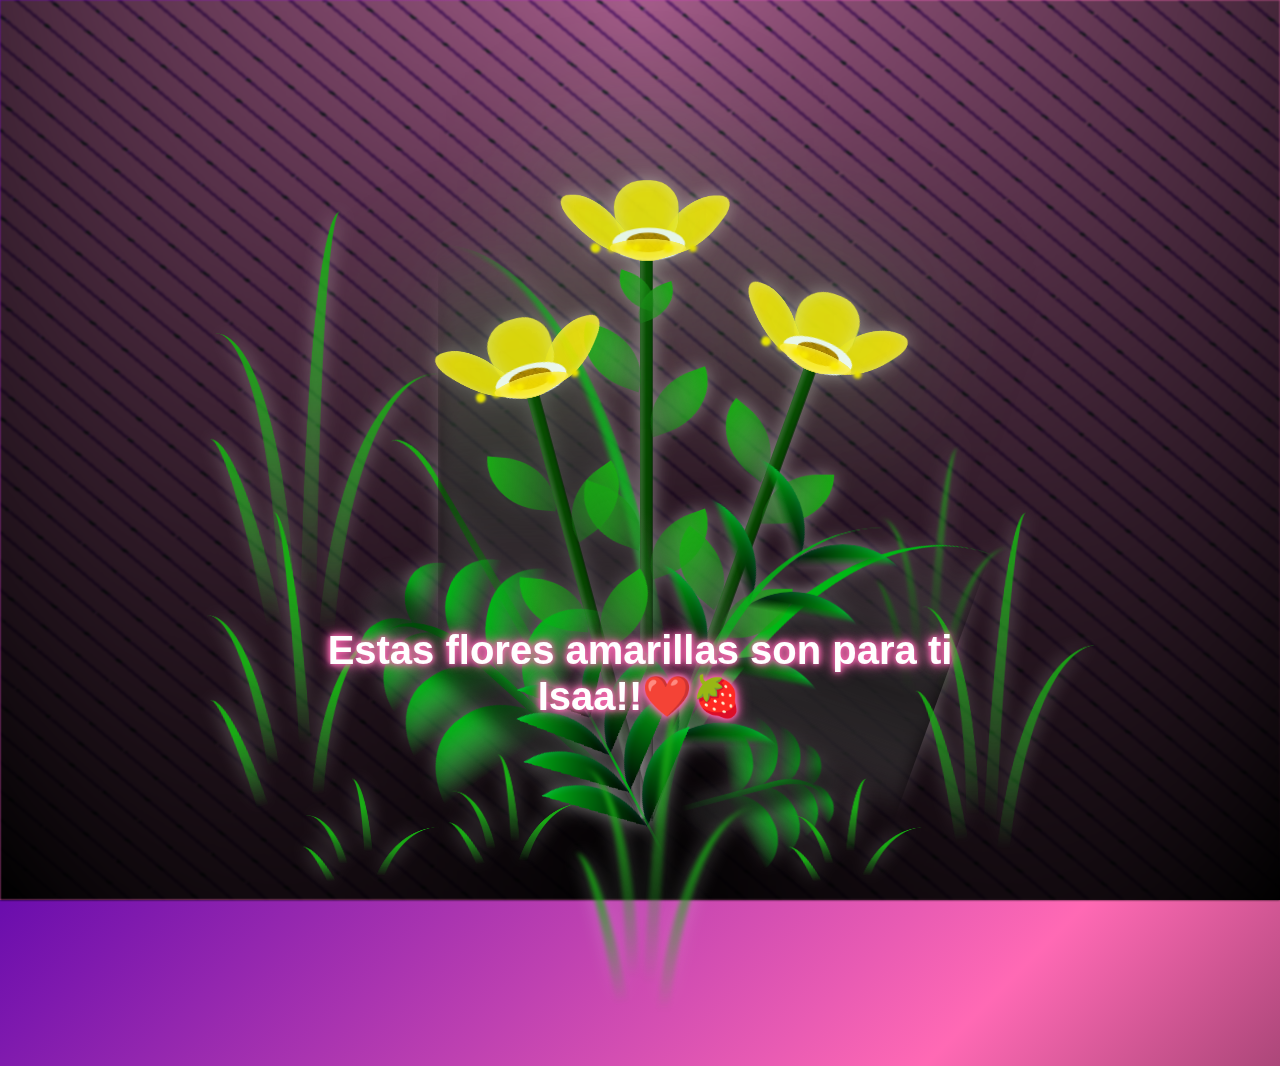
<file: index.html>
<!DOCTYPE html>
<html lang="es">
<head>
    <meta charset="UTF-8">
    <meta name="viewport" content="width=device-width, initial-scale=1.0">
    <title>Para ti Isa!!</title>
    <link rel="stylesheet" href="style.css">
</head>
<body>
  <!-- Música de fondo -->
  <audio autoplay loop>
      <source src="scripts/music/flores-amarillas.mp3" type="audio/mpeg">
      
  </audio>

  <div class="night"></div>
  <div class="flowers">
    <div class="flower flower--1">
      <div class="flower__leafs flower__leafs--1">
        <div class="flower__leaf flower__leaf--1"></div>
        <div class="flower__leaf flower__leaf--2"></div>
        <div class="flower__leaf flower__leaf--3"></div>
        <div class="flower__leaf flower__leaf--4"></div>
        <div class="flower__white-circle"></div>

        <div class="flower__light flower__light--1"></div>
        <div class="flower__light flower__light--2"></div>
        <div class="flower__light flower__light--3"></div>
        <div class="flower__light flower__light--4"></div>
        <div class="flower__light flower__light--5"></div>
        <div class="flower__light flower__light--6"></div>
        <div class="flower__light flower__light--7"></div>
        <div class="flower__light flower__light--8"></div>

      </div>
      <div class="flower__line">
        <div class="flower__line__leaf flower__line__leaf--1"></div>
        <div class="flower__line__leaf flower__line__leaf--2"></div>
        <div class="flower__line__leaf flower__line__leaf--3"></div>
        <div class="flower__line__leaf flower__line__leaf--4"></div>
        <div class="flower__line__leaf flower__line__leaf--5"></div>
        <div class="flower__line__leaf flower__line__leaf--6"></div>
      </div>
    </div>

    <div class="flower flower--2">
      <div class="flower__leafs flower__leafs--2">
        <div class="flower__leaf flower__leaf--1"></div>
        <div class="flower__leaf flower__leaf--2"></div>
        <div class="flower__leaf flower__leaf--3"></div>
        <div class="flower__leaf flower__leaf--4"></div>
        <div class="flower__white-circle"></div>

        <div class="flower__light flower__light--1"></div>
        <div class="flower__light flower__light--2"></div>
        <div class="flower__light flower__light--3"></div>
        <div class="flower__light flower__light--4"></div>
        <div class="flower__light flower__light--5"></div>
        <div class="flower__light flower__light--6"></div>
        <div class="flower__light flower__light--7"></div>
        <div class="flower__light flower__light--8"></div>

      </div>
      <div class="flower__line">
        <div class="flower__line__leaf flower__line__leaf--1"></div>
        <div class="flower__line__leaf flower__line__leaf--2"></div>
        <div class="flower__line__leaf flower__line__leaf--3"></div>
        <div class="flower__line__leaf flower__line__leaf--4"></div>
      </div>
    </div>

    <div class="flower flower--3">
      <div class="flower__leafs flower__leafs--3">
        <div class="flower__leaf flower__leaf--1"></div>
        <div class="flower__leaf flower__leaf--2"></div>
        <div class="flower__leaf flower__leaf--3"></div>
        <div class="flower__leaf flower__leaf--4"></div>
        <div class="flower__white-circle"></div>

        <div class="flower__light flower__light--1"></div>
        <div class="flower__light flower__light--2"></div>
        <div class="flower__light flower__light--3"></div>
        <div class="flower__light flower__light--4"></div>
        <div class="flower__light flower__light--5"></div>
        <div class="flower__light flower__light--6"></div>
        <div class="flower__light flower__light--7"></div>
        <div class="flower__light flower__light--8"></div>

      </div>
      <div class="flower__line">
        <div class="flower__line__leaf flower__line__leaf--1"></div>
        <div class="flower__line__leaf flower__line__leaf--2"></div>
        <div class="flower__line__leaf flower__line__leaf--3"></div>
        <div class="flower__line__leaf flower__line__leaf--4"></div>
      </div>
    </div>

    <div class="grow-ans" style="--d:1.2s">
      <div class="flower__g-long">
        <div class="flower__g-long__top"></div>
        <div class="flower__g-long__bottom"></div>
      </div>
    </div>

    <div class="growing-grass">
      <div class="flower__grass flower__grass--1">
        <div class="flower__grass--top"></div>
        <div class="flower__grass--bottom"></div>
        <div class="flower__grass__leaf flower__grass__leaf--1"></div>
        <div class="flower__grass__leaf flower__grass__leaf--2"></div>
        <div class="flower__grass__leaf flower__grass__leaf--3"></div>
        <div class="flower__grass__leaf flower__grass__leaf--4"></div>
        <div class="flower__grass__leaf flower__grass__leaf--5"></div>
        <div class="flower__grass__leaf flower__grass__leaf--6"></div>
        <div class="flower__grass__leaf flower__grass__leaf--7"></div>
        <div class="flower__grass__leaf flower__grass__leaf--8"></div>
        <div class="flower__grass__overlay"></div>
      </div>
    </div>

    <div class="growing-grass">
      <div class="flower__grass flower__grass--2">
        <div class="flower__grass--top"></div>
        <div class="flower__grass--bottom"></div>
        <div class="flower__grass__leaf flower__grass__leaf--1"></div>
        <div class="flower__grass__leaf flower__grass__leaf--2"></div>
        <div class="flower__grass__leaf flower__grass__leaf--3"></div>
        <div class="flower__grass__leaf flower__grass__leaf--4"></div>
        <div class="flower__grass__leaf flower__grass__leaf--5"></div>
        <div class="flower__grass__leaf flower__grass__leaf--6"></div>
        <div class="flower__grass__leaf flower__grass__leaf--7"></div>
        <div class="flower__grass__leaf flower__grass__leaf--8"></div>
        <div class="flower__grass__overlay"></div>
      </div>
    </div>

    <div class="grow-ans" style="--d:2.4s">
      <div class="flower__g-right flower__g-right--1">
        <div class="leaf"></div>
      </div>
    </div>

    <div class="grow-ans" style="--d:2.8s">
      <div class="flower__g-right flower__g-right--2">
        <div class="leaf"></div>
      </div>
    </div>

    <div class="grow-ans" style="--d:2.8s">
      <div class="flower__g-front">
        <div class="flower__g-front__leaf-wrapper flower__g-front__leaf-wrapper--1">
          <div class="flower__g-front__leaf"></div>
        </div>
        <div class="flower__g-front__leaf-wrapper flower__g-front__leaf-wrapper--2">
          <div class="flower__g-front__leaf"></div>
        </div>
        <div class="flower__g-front__leaf-wrapper flower__g-front__leaf-wrapper--3">
          <div class="flower__g-front__leaf"></div>
        </div>
        <div class="flower__g-front__leaf-wrapper flower__g-front__leaf-wrapper--4">
          <div class="flower__g-front__leaf"></div>
        </div>
        <div class="flower__g-front__leaf-wrapper flower__g-front__leaf-wrapper--5">
          <div class="flower__g-front__leaf"></div>
        </div>
        <div class="flower__g-front__leaf-wrapper flower__g-front__leaf-wrapper--6">
          <div class="flower__g-front__leaf"></div>
        </div>
        <div class="flower__g-front__leaf-wrapper flower__g-front__leaf-wrapper--7">
          <div class="flower__g-front__leaf"></div>
        </div>
        <div class="flower__g-front__leaf-wrapper flower__g-front__leaf-wrapper--8">
          <div class="flower__g-front__leaf"></div>
        </div>
        <div class="flower__g-front__line"></div>
      </div>
    </div>

    <div class="grow-ans" style="--d:3.2s">
      <div class="flower__g-fr">
        <div class="leaf"></div>
        <div class="flower__g-fr__leaf flower__g-fr__leaf--1"></div>
        <div class="flower__g-fr__leaf flower__g-fr__leaf--2"></div>
        <div class="flower__g-fr__leaf flower__g-fr__leaf--3"></div>
        <div class="flower__g-fr__leaf flower__g-fr__leaf--4"></div>
        <div class="flower__g-fr__leaf flower__g-fr__leaf--5"></div>
        <div class="flower__g-fr__leaf flower__g-fr__leaf--6"></div>
        <div class="flower__g-fr__leaf flower__g-fr__leaf--7"></div>
        <div class="flower__g-fr__leaf flower__g-fr__leaf--8"></div>
      </div>
    </div>

    <div class="long-g long-g--0">
      <div class="grow-ans" style="--d:3s">
        <div class="leaf leaf--0"></div>
      </div>
      <div class="grow-ans" style="--d:2.2s">
        <div class="leaf leaf--1"></div>
      </div>
      <div class="grow-ans" style="--d:3.4s">
        <div class="leaf leaf--2"></div>
      </div>
      <div class="grow-ans" style="--d:3.6s">
        <div class="leaf leaf--3"></div>
      </div>
    </div>

    <div class="long-g long-g--1">
      <div class="grow-ans" style="--d:3.6s">
        <div class="leaf leaf--0"></div>
      </div>
      <div class="grow-ans" style="--d:3.8s">
        <div class="leaf leaf--1"></div>
      </div>
      <div class="grow-ans" style="--d:4s">
        <div class="leaf leaf--2"></div>
      </div>
      <div class="grow-ans" style="--d:4.2s">
        <div class="leaf leaf--3"></div>
      </div>
    </div>

    <div class="long-g long-g--2">
      <div class="grow-ans" style="--d:4s">
        <div class="leaf leaf--0"></div>
      </div>
      <div class="grow-ans" style="--d:4.2s">
        <div class="leaf leaf--1"></div>
      </div>
      <div class="grow-ans" style="--d:4.4s">
        <div class="leaf leaf--2"></div>
      </div>
      <div class="grow-ans" style="--d:4.6s">
        <div class="leaf leaf--3"></div>
      </div>
    </div>

    <div class="long-g long-g--3">
      <div class="grow-ans" style="--d:4s">
        <div class="leaf leaf--0"></div>
      </div>
      <div class="grow-ans" style="--d:4.2s">
        <div class="leaf leaf--1"></div>
      </div>
      <div class="grow-ans" style="--d:3s">
        <div class="leaf leaf--2"></div>
      </div>
      <div class="grow-ans" style="--d:3.6s">
        <div class="leaf leaf--3"></div>
      </div>
    </div>

    <div class="long-g long-g--4">
      <div class="grow-ans" style="--d:4s">
        <div class="leaf leaf--0"></div>
      </div>
      <div class="grow-ans" style="--d:4.2s">
        <div class="leaf leaf--1"></div>
      </div>
      <div class="grow-ans" style="--d:3s">
        <div class="leaf leaf--2"></div>
      </div>
      <div class="grow-ans" style="--d:3.6s">
        <div class="leaf leaf--3"></div>
      </div>
    </div>

    <div class="long-g long-g--5">
      <div class="grow-ans" style="--d:4s">
        <div class="leaf leaf--0"></div>
      </div>
      <div class="grow-ans" style="--d:4.2s">
        <div class="leaf leaf--1"></div>
      </div>
      <div class="grow-ans" style="--d:3s">
        <div class="leaf leaf--2"></div>
      </div>
      <div class="grow-ans" style="--d:3.6s">
        <div class="leaf leaf--3"></div>
      </div>
    </div>

    <div class="long-g long-g--6">
      <div class="grow-ans" style="--d:4.2s">
        <div class="leaf leaf--0"></div>
      </div>
      <div class="grow-ans" style="--d:4.4s">
        <div class="leaf leaf--1"></div>
      </div>
      <div class="grow-ans" style="--d:4.6s">
        <div class="leaf leaf--2"></div>
      </div>
      <div class="grow-ans" style="--d:4.8s">
        <div class="leaf leaf--3"></div>
      </div>
    </div>

    <div class="long-g long-g--7">
      <div class="grow-ans" style="--d:3s">
        <div class="leaf leaf--0"></div>
      </div>
      <div class="grow-ans" style="--d:3.2s">
        <div class="leaf leaf--1"></div>
      </div>
      <div class="grow-ans" style="--d:3.5s">
        <div class="leaf leaf--2"></div>
      </div>
      <div class="grow-ans" style="--d:3.6s">
        <div class="leaf leaf--3"></div>
      </div>
    </div>
  </div>

  <!-- Corazones animados -->
  <div class="hearts">
    <div class="heart heart--1"></div>
    <div class="heart heart--2"></div>
    <div class="heart heart--3"></div>
    <div class="heart heart--4"></div>
    <div class="heart heart--5"></div>
  </div>

  <!-- Mensaje especial -->
  <div class="message">Estas flores amarillas son para ti Isaa!!❤️🍓</div>
</body>

</html>
</file>
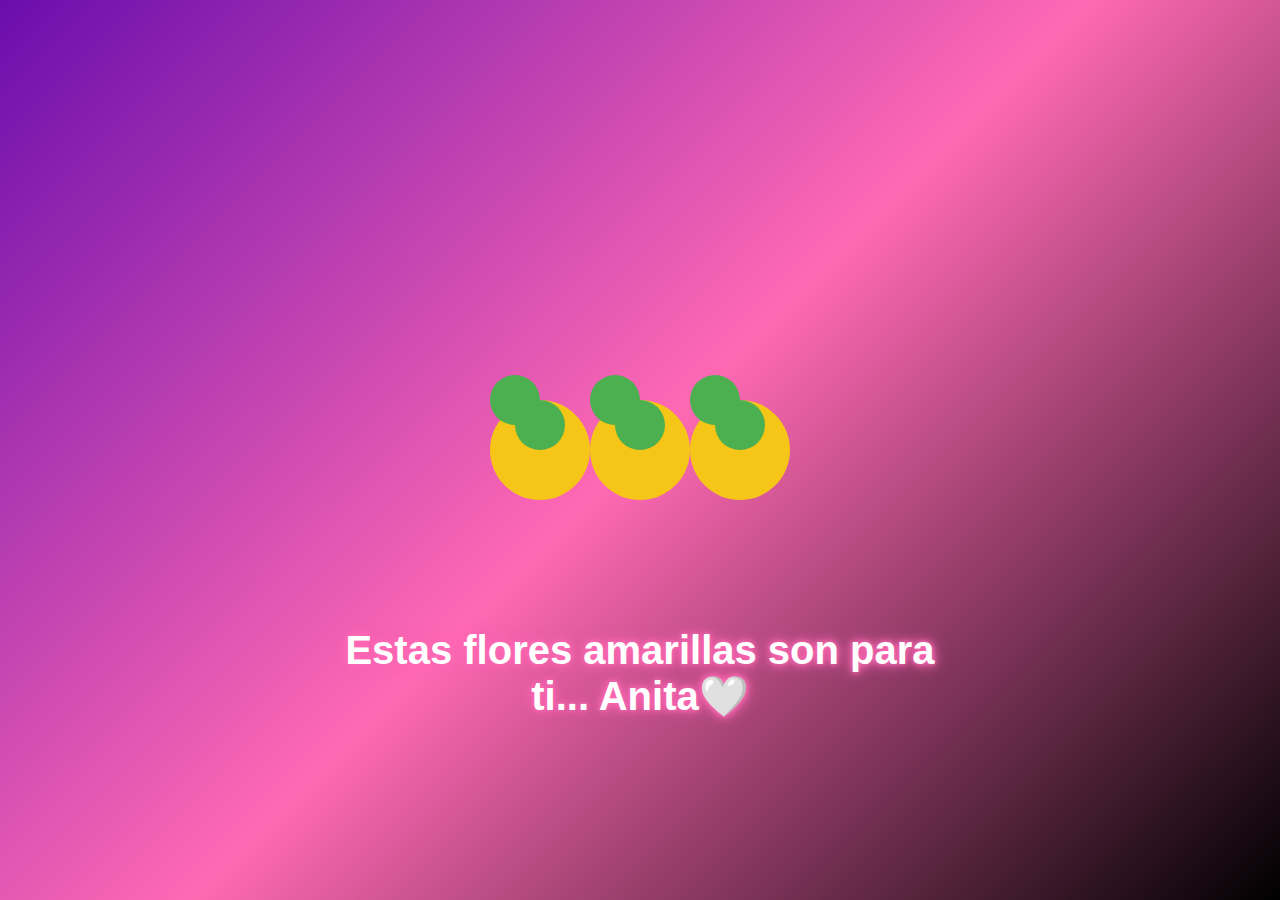
<file: flores-anissss.html>
<!DOCTYPE html>
<html lang="es">
<head>
    <meta charset="UTF-8">
    <meta name="viewport" content="width=device-width, initial-scale=1.0">
    <title>Para Anitaaaa❤️🍓</title>
    <style>
        /* CSS incrustado */
        body {
            margin: 0;
            background: linear-gradient(135deg, #6a0dad, #ff69b4, #000);
            overflow: hidden;
            font-family: 'Poppins', sans-serif;
        }

        .flowers {
            position: relative;
            display: flex;
            justify-content: center;
            align-items: center;
            height: 100vh;
        }

        .flower {
            position: relative;
            width: 100px;
            height: 100px;
            background-color: #f5c518;
            border-radius: 50%;
            animation: floatFlower 3s infinite ease-in-out;
        }

        .flower__leaf {
            position: absolute;
            width: 50px;
            height: 50px;
            background-color: #4caf50;
            border-radius: 50%;
        }

        .flower__leaf--1 {
            top: -25px;
            left: 0;
        }

        .flower__leaf--2 {
            left: 25px;
            top: 0;
        }

        @keyframes floatFlower {
            0%, 100% {
                transform: translateY(0);
            }
            50% {
                transform: translateY(-10px);
            }
        }

        .message {
            position: absolute;
            bottom: 20%;
            left: 50%;
            transform: translateX(-50%);
            color: white;
            font-size: 40px;
            font-weight: 800;
            text-align: center;
            text-shadow: 0 0 5px #ff69b4, 0 0 10px #ff69b4, 0 0 15px #ff69b4;
        }
    </style>
</head>
<body>
    <div class="flowers">
        <div class="flower">
            <div class="flower__leaf flower__leaf--1"></div>
            <div class="flower__leaf flower__leaf--2"></div>
        </div>
        <div class="flower">
            <div class="flower__leaf flower__leaf--1"></div>
            <div class="flower__leaf flower__leaf--2"></div>
        </div>
        <div class="flower">
            <div class="flower__leaf flower__leaf--1"></div>
            <div class="flower__leaf flower__leaf--2"></div>
        </div>
    </div>
    <div class="message">Estas flores amarillas son para ti... Anita🤍</div>
</body>
</html>
</file>
<file: style.css>
*,
*::after,
*::before {
  padding: 0;
  margin: 0;
  box-sizing: border-box;
}

:root {
  --dark-color: #000;
  --background-gradient: radial-gradient(circle, #ffffff, #6a0dad, #000);
  --point-color-1: #ff69b4; /* Rosado */
  --point-color-2: #800080; /* Morado */
  --point-color-3: #000;    /* Negro */
  --modern-gradient: linear-gradient(135deg, #6a0dad, #ff69b4, #000);
  --text-gradient: linear-gradient(90deg, #ff69b4, #6a0dad, #ff69b4);
  --heart-color: #ff69b4; /* Rosado */
  --heart-shadow: rgba(255, 105, 180, 0.5);
}

body {
  display: flex;
  align-items: flex-end;
  justify-content: center;
  min-height: 100vh;
  background: linear-gradient(135deg, #6a0dad, #ff69b4, #000);
  overflow: hidden;
  perspective: 1000px;
}

.night {
  position: fixed;
  left: 50%;
  top: 0;
  transform: translateX(-50%);
  width: 100%;
  height: 100%;
  filter: blur(0.1vmin);
  background-image: radial-gradient(ellipse at top, transparent 0%, var(--dark-color)),
    radial-gradient(ellipse at bottom, var(--dark-color), rgba(145, 233, 255, 0.2)),
    repeating-linear-gradient(220deg, var(--point-color-1) 0px, var(--point-color-1) 19px, transparent 19px, transparent 22px),
    repeating-linear-gradient(189deg, var(--point-color-2) 0px, var(--point-color-2) 19px, transparent 19px, transparent 22px),
    repeating-linear-gradient(148deg, var(--point-color-3) 0px, var(--point-color-3) 19px, transparent 19px, transparent 22px);
}

.flowers {
  position: relative;
  transform: scale(0.9);
  filter: drop-shadow(0 0 10px rgba(255, 255, 255, 0.5));
}

.message {
  position: absolute;
  bottom: 20%; /* Ajusta la posición para subir el texto */
  left: 50%;
  transform: translateX(-50%);
  color: white; /* Texto blanco */
  font-family: "Poppins", sans-serif;
  font-size: 40px;
  font-weight: 800;
  text-align: center;
  text-shadow: 0 0 5px #ff69b4, 0 0 10px #ff69b4, 0 0 15px #ff69b4; /* Destellos rosados */
  background: transparent;
  animation: textGlow 2s infinite alternate; /* Animación de brillo */
}

@keyframes textGlow {
  0% {
    text-shadow: 0 0 5px #ff69b4, 0 0 10px #ff69b4, 0 0 15px #ff69b4;
  }
  100% {
    text-shadow: 0 0 10px #ff69b4, 0 0 20px #ff69b4, 0 0 30px #ff69b4;
  }
}

.flower {
  position: absolute;
  bottom: 10vmin;
  transform-origin: bottom center;
  z-index: 10;
  --fl-speed: 0.8s;
  animation: float 3s infinite ease-in-out;
}

@keyframes float {
  0%, 100% {
    transform: translateY(0);
  }
  50% {
    transform: translateY(-10px);
  }
}

.flower--1 {
  -webkit-animation: moving-flower-1 4s linear infinite;
          animation: moving-flower-1 4s linear infinite;
}
.flower--1 .flower__line {
  height: 70vmin;
  -webkit-animation-delay: 0.3s;
          animation-delay: 0.3s;
}
.flower--1 .flower__line__leaf--1 {
  -webkit-animation: blooming-leaf-right var(--fl-speed) 1.6s backwards;
          animation: blooming-leaf-right var(--fl-speed) 1.6s backwards;
}
.flower--1 .flower__line__leaf--2 {
  -webkit-animation: blooming-leaf-right var(--fl-speed) 1.4s backwards;
          animation: blooming-leaf-right var(--fl-speed) 1.4s backwards;
}
.flower--1 .flower__line__leaf--3 {
  -webkit-animation: blooming-leaf-left var(--fl-speed) 1.2s backwards;
          animation: blooming-leaf-left var(--fl-speed) 1.2s backwards;
}
.flower--1 .flower__line__leaf--4 {
  -webkit-animation: blooming-leaf-left var(--fl-speed) 1s backwards;
          animation: blooming-leaf-left var(--fl-speed) 1s backwards;
}
.flower--1 .flower__line__leaf--5 {
  -webkit-animation: blooming-leaf-right var(--fl-speed) 1.8s backwards;
          animation: blooming-leaf-right var(--fl-speed) 1.8s backwards;
}
.flower--1 .flower__line__leaf--6 {
  -webkit-animation: blooming-leaf-left var(--fl-speed) 2s backwards;
          animation: blooming-leaf-left var(--fl-speed) 2s backwards;
}
.flower--2 {
  left: 50%;
  transform: rotate(20deg);
  -webkit-animation: moving-flower-2 4s linear infinite;
          animation: moving-flower-2 4s linear infinite;
}
.flower--2 .flower__line {
  height: 60vmin;
  -webkit-animation-delay: 0.6s;
          animation-delay: 0.6s;
}
.flower--2 .flower__line__leaf--1 {
  -webkit-animation: blooming-leaf-right var(--fl-speed) 1.9s backwards;
          animation: blooming-leaf-right var(--fl-speed) 1.9s backwards;
}
.flower--2 .flower__line__leaf--2 {
  -webkit-animation: blooming-leaf-right var(--fl-speed) 1.7s backwards;
          animation: blooming-leaf-right var(--fl-speed) 1.7s backwards;
}
.flower--2 .flower__line__leaf--3 {
  -webkit-animation: blooming-leaf-left var(--fl-speed) 1.5s backwards;
          animation: blooming-leaf-left var(--fl-speed) 1.5s backwards;
}
.flower--2 .flower__line__leaf--4 {
  -webkit-animation: blooming-leaf-left var(--fl-speed) 1.3s backwards;
          animation: blooming-leaf-left var(--fl-speed) 1.3s backwards;
}
.flower--3 {
  left: 50%;
  transform: rotate(-15deg);
  -webkit-animation: moving-flower-3 4s linear infinite;
          animation: moving-flower-3 4s linear infinite;
}
.flower--3 .flower__line {
  -webkit-animation-delay: 0.9s;
          animation-delay: 0.9s;
}
.flower--3 .flower__line__leaf--1 {
  -webkit-animation: blooming-leaf-right var(--fl-speed) 2.5s backwards;
          animation: blooming-leaf-right var(--fl-speed) 2.5s backwards;
}
.flower--3 .flower__line__leaf--2 {
  -webkit-animation: blooming-leaf-right var(--fl-speed) 2.3s backwards;
          animation: blooming-leaf-right var(--fl-speed) 2.3s backwards;
}
.flower--3 .flower__line__leaf--3 {
  -webkit-animation: blooming-leaf-left var(--fl-speed) 2.1s backwards;
          animation: blooming-leaf-left var(--fl-speed) 2.1s backwards;
}
.flower--3 .flower__line__leaf--4 {
  -webkit-animation: blooming-leaf-left var(--fl-speed) 1.9s backwards;
          animation: blooming-leaf-left var(--fl-speed) 1.9s backwards;
}
.flower__leafs {
  position: relative;
  -webkit-animation: blooming-flower 2s backwards;
          animation: blooming-flower 2s backwards;
}
.flower__leafs--1 {
  -webkit-animation-delay: 1.1s;
          animation-delay: 1.1s;
}
.flower__leafs--2 {
  -webkit-animation-delay: 1.4s;
          animation-delay: 1.4s;
}
.flower__leafs--3 {
  -webkit-animation-delay: 1.7s;
          animation-delay: 1.7s;
}
.flower__leafs::after {
  content: "";
  position: absolute;
  left: 0;
  top: 0;
  transform: translate(-50%, -100%);
  width: 8vmin;
  height: 8vmin;
  background-color: #1aaa15;
  filter: blur(10vmin);
}
.flower__leaf {
  position: absolute;
  bottom: 0;
  left: 50%;
  width: 8vmin;
  height: 11vmin;
  border-radius: 51% 49% 47% 53%/44% 45% 55% 69%;
  background-color: #1aaa15;
  background-image: linear-gradient(to top, #fce700, #fce700);
  transform-origin: bottom center;
  opacity: 0.9;
  box-shadow: inset 0 0 2vmin rgba(255, 255, 255, 0.5);
}
.flower__leaf--1 {
  transform: translate(-10%, 1%) rotateY(40deg) rotateX(-50deg);
}
.flower__leaf--2 {
  transform: translate(-50%, -4%) rotateX(40deg);
}
.flower__leaf--3 {
  transform: translate(-90%, 0%) rotateY(45deg) rotateX(50deg);
}
.flower__leaf--4 {
  width: 8vmin;
  height: 8vmin;
  transform-origin: bottom left;
  border-radius: 4vmin 10vmin 4vmin 4vmin;
  transform: translate(0%, 18%) rotateX(70deg) rotate(-43deg);
  background-image: linear-gradient(to top, #fce700, #fce700);
  z-index: 1;
  opacity: 0.8;
}
.flower__white-circle {
  position: absolute;
  left: -3.5vmin;
  top: -3vmin;
  width: 9vmin;
  height: 4vmin;
  border-radius: 50%;
  background-color: #ffffff;
}
.flower__white-circle::after {
  content: "";
  position: absolute;
  left: 50%;
  top: 45%;
  transform: translate(-50%, -50%);
  width: 60%;
  height: 60%;
  border-radius: inherit;
  background-image: repeating-linear-gradient(135deg, rgba(0, 0, 0, 0.03) 0px, 
  rgba(0, 0, 0, 0.03) 1px, transparent 1px, transparent 12px), repeating-linear-gradient(45deg, 
  rgba(0, 0, 0, 0.03) 0px, rgba(0, 0, 0, 0.03) 1px, transparent 1px, transparent 12px), 
  repeating-linear-gradient(67.5deg, rgba(0, 0, 0, 0.03) 0px, rgba(0, 0, 0, 0.03) 1px, 
  transparent 1px, transparent 12px), repeating-linear-gradient(135deg, rgba(0, 0, 0, 0.03) 0px, 
  rgba(0, 0, 0, 0.03) 1px, transparent 1px, transparent 12px), repeating-linear-gradient(45deg, 
  rgba(0, 0, 0, 0.03) 0px, rgba(0, 0, 0, 0.03) 1px, transparent 1px, transparent 12px), 
  repeating-linear-gradient(112.5deg, rgba(0, 0, 0, 0.03) 0px, rgba(0, 0, 0, 0.03) 1px, 
  transparent 1px, transparent 12px), repeating-linear-gradient(112.5deg, rgba(0, 0, 0, 0.03) 0px, 
  rgba(0, 0, 0, 0.03) 1px, transparent 1px, transparent 12px), repeating-linear-gradient(45deg, 
  rgba(0, 0, 0, 0.03) 0px, rgba(0, 0, 0, 0.03) 1px, transparent 1px, transparent 12px), 
  repeating-linear-gradient(22.5deg, rgba(0, 0, 0, 0.03) 0px, rgba(0, 0, 0, 0.03) 1px, 
  transparent 1px, transparent 12px), repeating-linear-gradient(45deg, rgba(0, 0, 0, 0.03) 0px, 
  rgba(0, 0, 0, 0.03) 1px, transparent 1px, transparent 12px), repeating-linear-gradient(22.5deg, 
  rgba(0, 0, 0, 0.03) 0px, rgba(0, 0, 0, 0.03) 1px, transparent 1px, transparent 12px), 
  repeating-linear-gradient(135deg, rgba(0, 0, 0, 0.03) 0px, rgba(0, 0, 0, 0.03) 1px, 
  transparent 1px, transparent 12px), repeating-linear-gradient(157.5deg, rgba(0, 0, 0, 0.03) 0px, 
  rgba(0, 0, 0, 0.03) 1px, transparent 1px, transparent 12px), repeating-linear-gradient(67.5deg, 
  rgba(0, 0, 0, 0.03) 0px, rgba(0, 0, 0, 0.03) 1px, transparent 1px, transparent 12px), 
  repeating-linear-gradient(67.5deg, rgba(0, 0, 0, 0.03) 0px, rgba(0, 0, 0, 0.03) 1px, 
  transparent 1px, transparent 12px), linear-gradient(90deg, rgb(190, 133, 0), rgb(190, 133, 0));
}
.flower__line {
  height: 55vmin;
  width: 1.5vmin;
  background-image: linear-gradient(to left, rgba(0, 0, 0, 0.2), transparent, 
  rgba(255, 255, 255, 0.2)), linear-gradient(to top, transparent 10%, #064600, #064600);
  box-shadow: inset 0 0 2px rgba(0, 0, 0, 0.5);
  -webkit-animation: grow-flower-tree 4s backwards;
          animation: grow-flower-tree 4s backwards;
}
.flower__line__leaf {
  --w: 7vmin;
  --h: calc(var(--w) + 2vmin);
  position: absolute;
  top: 20%;
  left: 90%;
  width: var(--w);
  height: var(--h);
  border-top-right-radius: var(--h);
  border-bottom-left-radius: var(--h);
  background-image: linear-gradient(to top, rgba(20, 122, 20, 0.4), #1aaa15);
}
.flower__line__leaf--1 {
  transform: rotate(70deg) rotateY(30deg);
}
.flower__line__leaf--2 {
  top: 45%;
  transform: rotate(70deg) rotateY(30deg);
}
.flower__line__leaf--3, .flower__line__leaf--4, .flower__line__leaf--6 {
  border-top-right-radius: 0;
  border-bottom-left-radius: 0;
  border-top-left-radius: var(--h);
  border-bottom-right-radius: var(--h);
  left: -460%;
  top: 12%;
  transform: rotate(-70deg) rotateY(30deg);
}
.flower__line__leaf--4 {
  top: 40%;
}
.flower__line__leaf--5 {
  top: 0;
  transform-origin: left;
  transform: rotate(70deg) rotateY(30deg) scale(0.6);
}
.flower__line__leaf--6 {
  top: -2%;
  left: -450%;
  transform-origin: right;
  transform: rotate(-70deg) rotateY(30deg) scale(0.6);
}
.flower__light {
  position: absolute;
  bottom: 0vmin;
  width: 1vmin;
  height: 1vmin;
  background-color: rgb(255, 251, 0);
  border-radius: 50%;
  filter: blur(0.2vmin);
  -webkit-animation: light-ans 4s linear infinite backwards;
          animation: light-ans 4s linear infinite backwards;
}
.flower__light:nth-child(odd) {
  background-color: #fce700;
}
.flower__light--1 {
  left: -2vmin;
  -webkit-animation-delay: 1s;
          animation-delay: 1s;
}
.flower__light--2 {
  left: 3vmin;
  -webkit-animation-delay: 0.5s;
          animation-delay: 0.5s;
}
.flower__light--3 {
  left: -6vmin;
  -webkit-animation-delay: 0.3s;
          animation-delay: 0.3s;
}
.flower__light--4 {
  left: 6vmin;
  -webkit-animation-delay: 0.9s;
          animation-delay: 0.9s;
}
.flower__light--5 {
  left: -1vmin;
  -webkit-animation-delay: 1.5s;
          animation-delay: 1.5s;
}
.flower__light--6 {
  left: -4vmin;
  -webkit-animation-delay: 3s;
          animation-delay: 3s;
}
.flower__light--7 {
  left: 3vmin;
  -webkit-animation-delay: 2s;
          animation-delay: 2s;
}
.flower__light--8 {
  left: -6vmin;
  -webkit-animation-delay: 3.5s;
          animation-delay: 3.5s;
}
.flower__grass {
  --c: #00b815;
  --line-w: 1.5vmin;
  position: absolute;
  bottom: 12vmin;
  left: -7vmin;
  display: flex;
  flex-direction: column;
  align-items: flex-end;
  z-index: 20;
  transform-origin: bottom center;
  transform: rotate(-48deg) rotateY(40deg);
}
.flower__grass--1 {
  -webkit-animation: moving-grass 2s linear infinite;
          animation: moving-grass 2s linear infinite;
}
.flower__grass--2 {
  left: 2vmin;
  bottom: 10vmin;
  transform: scale(0.5) rotate(75deg) rotateX(10deg) rotateY(-200deg);
  opacity: 0.8;
  z-index: 0;
  -webkit-animation: moving-grass--2 1.5s linear infinite;
          animation: moving-grass--2 1.5s linear infinite;
}
.flower__grass--top {
  width: 7vmin;
  height: 10vmin;
  border-top-right-radius: 100%;
  border-right: var(--line-w) solid var(--c);
  transform-origin: bottom center;
  transform: rotate(-2deg);
}
.flower__grass--bottom {
  margin-top: -2px;
  width: var(--line-w);
  height: 25vmin;
  background-image: linear-gradient(to top, transparent, var(--c));
}
.flower__grass__leaf {
  --size: 10vmin;
  position: absolute;
  width: calc(var(--size) * 2.1);
  height: var(--size);
  border-top-left-radius: var(--size);
  border-top-right-radius: var(--size);
  background-image: linear-gradient(to top, transparent, transparent 30%, var(--c));
  z-index: 100;
}
.flower__grass__leaf--1 {
  top: -6%;
  left: 30%;
  --size: 6vmin;
  transform: rotate(-20deg);
  -webkit-animation: growing-grass-ans--1 2s 2.6s backwards;
          animation: growing-grass-ans--1 2s 2.6s backwards;
}
@-webkit-keyframes growing-grass-ans--1 {
  0% {
    transform-origin: bottom left;
    transform: rotate(-20deg) scale(0);
  }
}
@keyframes growing-grass-ans--1 {
  0% {
    transform-origin: bottom left;
    transform: rotate(-20deg) scale(0);
  }
}
.flower__grass__leaf--2 {
  top: -5%;
  left: -110%;
  --size: 6vmin;
  transform: rotate(10deg);
  -webkit-animation: growing-grass-ans--2 2s 2.4s linear backwards;
          animation: growing-grass-ans--2 2s 2.4s linear backwards;
}
@-webkit-keyframes growing-grass-ans--2 {
  0% {
    transform-origin: bottom right;
    transform: rotate(10deg) scale(0);
  }
}
@keyframes growing-grass-ans--2 {
  0% {
    transform-origin: bottom right;
    transform: rotate(10deg) scale(0);
  }
}
.flower__grass__leaf--3 {
  top: 5%;
  left: 60%;
  --size: 8vmin;
  transform: rotate(-18deg) rotateX(-20deg);
  -webkit-animation: growing-grass-ans--3 2s 2.2s linear backwards;
          animation: growing-grass-ans--3 2s 2.2s linear backwards;
}
@-webkit-keyframes growing-grass-ans--3 {
  0% {
    transform-origin: bottom left;
    transform: rotate(-18deg) rotateX(-20deg) scale(0);
  }
}
@keyframes growing-grass-ans--3 {
  0% {
    transform-origin: bottom left;
    transform: rotate(-18deg) rotateX(-20deg) scale(0);
  }
}
.flower__grass__leaf--4 {
  top: 6%;
  left: -135%;
  --size: 8vmin;
  transform: rotate(2deg);
  -webkit-animation: growing-grass-ans--4 2s 2s linear backwards;
          animation: growing-grass-ans--4 2s 2s linear backwards;
}
@-webkit-keyframes growing-grass-ans--4 {
  0% {
    transform-origin: bottom right;
    transform: rotate(2deg) scale(0);
  }
}
@keyframes growing-grass-ans--4 {
  0% {
    transform-origin: bottom right;
    transform: rotate(2deg) scale(0);
  }
}
.flower__grass__leaf--5 {
  top: 20%;
  left: 60%;
  --size: 10vmin;
  transform: rotate(-24deg) rotateX(-20deg);
  -webkit-animation: growing-grass-ans--5 2s 1.8s linear backwards;
          animation: growing-grass-ans--5 2s 1.8s linear backwards;
}
@-webkit-keyframes growing-grass-ans--5 {
  0% {
    transform-origin: bottom left;
    transform: rotate(-24deg) rotateX(-20deg) scale(0);
  }
}
@keyframes growing-grass-ans--5 {
  0% {
    transform-origin: bottom left;
    transform: rotate(-24deg) rotateX(-20deg) scale(0);
  }
}
.flower__grass__leaf--6 {
  top: 22%;
  left: -180%;
  --size: 10vmin;
  transform: rotate(10deg);
  -webkit-animation: growing-grass-ans--6 2s 1.6s linear backwards;
          animation: growing-grass-ans--6 2s 1.6s linear backwards;
}
@-webkit-keyframes growing-grass-ans--6 {
  0% {
    transform-origin: bottom right;
    transform: rotate(10deg) scale(0);
  }
}
@keyframes growing-grass-ans--6 {
  0% {
    transform-origin: bottom right;
    transform: rotate(10deg) scale(0);
  }
}
.flower__grass__leaf--7 {
  top: 39%;
  left: 70%;
  --size: 10vmin;
  transform: rotate(-10deg);
  -webkit-animation: growing-grass-ans--7 2s 1.4s linear backwards;
          animation: growing-grass-ans--7 2s 1.4s linear backwards;
}
@-webkit-keyframes growing-grass-ans--7 {
  0% {
    transform-origin: bottom left;
    transform: rotate(-10deg) scale(0);
  }
}
@keyframes growing-grass-ans--7 {
  0% {
    transform-origin: bottom left;
    transform: rotate(-10deg) scale(0);
  }
}
.flower__grass__leaf--8 {
  top: 40%;
  left: -215%;
  --size: 11vmin;
  transform: rotate(10deg);
  -webkit-animation: growing-grass-ans--8 2s 1.2s linear backwards;
          animation: growing-grass-ans--8 2s 1.2s linear backwards;
}
@-webkit-keyframes growing-grass-ans--8 {
  0% {
    transform-origin: bottom right;
    transform: rotate(10deg) scale(0);
  }
}
@keyframes growing-grass-ans--8 {
  0% {
    transform-origin: bottom right;
    transform: rotate(10deg) scale(0);
  }
}
.flower__grass__overlay {
  position: absolute;
  top: -10%;
  right: 0%;
  width: 100%;
  height: 100%;
  background-color: rgba(0, 0, 0, 0.6);
  filter: blur(1.5vmin);
  z-index: 100;
}
.flower__g-long {
  --w: 2vmin;
  --h: 6vmin;
  --c: #1aaa15;
  position: absolute;
  bottom: 10vmin;
  left: -3vmin;
  transform-origin: bottom center;
  transform: rotate(-30deg) rotateY(-20deg);
  display: flex;
  flex-direction: column;
  align-items: flex-end;
  -webkit-animation: flower-g-long-ans 3s linear infinite;
          animation: flower-g-long-ans 3s linear infinite;
}
@-webkit-keyframes flower-g-long-ans {
  0%, 100% {
    transform: rotate(-30deg) rotateY(-20deg);
  }
  50% {
    transform: rotate(-32deg) rotateY(-20deg);
  }
}
@keyframes flower-g-long-ans {
  0%, 100% {
    transform: rotate(-30deg) rotateY(-20deg);
  }
  50% {
    transform: rotate(-32deg) rotateY(-20deg);
  }
}
.flower__g-long__top {
  top: calc(var(--h) * -1);
  width: calc(var(--w) + 1vmin);
  height: var(--h);
  border-top-right-radius: 100%;
  border-right: 0.7vmin solid var(--c);
  transform: translate(-0.7vmin, 1vmin);
}
.flower__g-long__bottom {
  width: var(--w);
  height: 50vmin;
  transform-origin: bottom center;
  background-image: linear-gradient(to top, transparent 30%, var(--c));
  box-shadow: inset 0 0 2px rgba(0, 0, 0, 0.5);
  -webkit-clip-path: polygon(35% 0, 65% 1%, 100% 100%, 0% 100%);
          clip-path: polygon(35% 0, 65% 1%, 100% 100%, 0% 100%);
}
.flower__g-right {
  position: absolute;
  bottom: 6vmin;
  left: -2vmin;
  transform-origin: bottom left;
  transform: rotate(20deg);
}
.flower__g-right .leaf {
  width: 30vmin;
  height: 50vmin;
  border-top-left-radius: 100%;
  border-left: 2vmin solid #00b815;
  background-image: linear-gradient(to bottom, transparent, var(--dark-color) 60%);
  -webkit-mask-image: linear-gradient(to top, transparent 30%, #00b815 60%);
}
.flower__g-right--1 {
  -webkit-animation: flower-g-right-ans 2.5s linear infinite;
          animation: flower-g-right-ans 2.5s linear infinite;
}
.flower__g-right--2 {
  left: 5vmin;
  transform: rotateY(-180deg);
  -webkit-animation: flower-g-right-ans--2 3s linear infinite;
          animation: flower-g-right-ans--2 3s linear infinite;
}
.flower__g-right--2 .leaf {
  height: 75vmin;
  filter: blur(0.3vmin);
  opacity: 0.8;
}
@-webkit-keyframes flower-g-right-ans {
  0%, 100% {
    transform: rotate(20deg);
  }
  50% {
    transform: rotate(24deg) rotateX(-20deg);
  }
}
@keyframes flower-g-right-ans {
  0%, 100% {
    transform: rotate(20deg);
  }
  50% {
    transform: rotate(24deg) rotateX(-20deg);
  }
}
@-webkit-keyframes flower-g-right-ans--2 {
  0%, 100% {
    transform: rotateY(-180deg) rotate(0deg) rotateX(-20deg);
  }
  50% {
    transform: rotateY(-180deg) rotate(6deg) rotateX(-20deg);
  }
}
@keyframes flower-g-right-ans--2 {
  0%, 100% {
    transform: rotateY(-180deg) rotate(0deg) rotateX(-20deg);
  }
  50% {
    transform: rotateY(-180deg) rotate(6deg) rotateX(-20deg);
  }
}
.flower__g-front {
  position: absolute;
  bottom: 6vmin;
  left: 2.5vmin;
  z-index: 100;
  transform-origin: bottom center;
  transform: rotate(-28deg) rotateY(30deg) scale(1.04);
  -webkit-animation: flower__g-front-ans 2s linear infinite;
          animation: flower__g-front-ans 2s linear infinite;
}
@-webkit-keyframes flower__g-front-ans {
  0%, 100% {
    transform: rotate(-28deg) rotateY(30deg) scale(1.04);
  }
  50% {
    transform: rotate(-35deg) rotateY(40deg) scale(1.04);
  }
}
@keyframes flower__g-front-ans {
  0%, 100% {
    transform: rotate(-28deg) rotateY(30deg) scale(1.04);
  }
  50% {
    transform: rotate(-35deg) rotateY(40deg) scale(1.04);
  }
}
.flower__g-front__line {
  width: 0.3vmin;
  height: 20vmin;
  background-image: linear-gradient(to top, transparent, #00b815, transparent 100%);
  position: relative;
}
.flower__g-front__leaf-wrapper {
  position: absolute;
  top: 0;
  left: 0;
  transform-origin: bottom left;
  transform: rotate(10deg);
}
.flower__g-front__leaf-wrapper:nth-child(even) {
  left: 0vmin;
  transform: rotateY(-180deg) rotate(5deg);
  -webkit-animation: flower__g-front__leaf-left-ans 1s ease-in backwards;
          animation: flower__g-front__leaf-left-ans 1s ease-in backwards;
}
.flower__g-front__leaf-wrapper:nth-child(odd) {
  -webkit-animation: flower__g-front__leaf-ans 1s ease-in backwards;
          animation: flower__g-front__leaf-ans 1s ease-in backwards;
}
.flower__g-front__leaf-wrapper--1 {
  top: -8vmin;
  transform: scale(0.7);
  -webkit-animation: flower__g-front__leaf-ans 1s 5.5s ease-in backwards !important;
          animation: flower__g-front__leaf-ans 1s 5.5s ease-in backwards !important;
}
.flower__g-front__leaf-wrapper--2 {
  top: -8vmin;
  transform: rotateY(-180deg) scale(0.7) !important;
  -webkit-animation: flower__g-front__leaf-left-ans-2 1s 4.6s ease-in backwards !important;
          animation: flower__g-front__leaf-left-ans-2 1s 4.6s ease-in backwards !important;
}
.flower__g-front__leaf-wrapper--3 {
  top: -3vmin;
  -webkit-animation: flower__g-front__leaf-ans 1s 4.6s ease-in backwards;
          animation: flower__g-front__leaf-ans 1s 4.6s ease-in backwards;
}
.flower__g-front__leaf-wrapper--4 {
  top: -3vmin;
  transform: rotateY(-180deg) scale(0.9) !important;
  -webkit-animation: flower__g-front__leaf-left-ans-2 1s 4.6s ease-in backwards !important;
          animation: flower__g-front__leaf-left-ans-2 1s 4.6s ease-in backwards !important;
}
@-webkit-keyframes flower__g-front__leaf-left-ans-2 {
  0% {
    transform: rotateY(-180deg) scale(0);
  }
}
@keyframes flower__g-front__leaf-left-ans-2 {
  0% {
    transform: rotateY(-180deg) scale(0);
  }
}
.flower__g-front__leaf-wrapper--5, .flower__g-front__leaf-wrapper--6 {
  top: 2vmin;
}
.flower__g-front__leaf-wrapper--7, .flower__g-front__leaf-wrapper--8 {
  top: 6.5vmin;
}
.flower__g-front__leaf-wrapper--2 {
  -webkit-animation-delay: 5.2s !important;
          animation-delay: 5.2s !important;
}
.flower__g-front__leaf-wrapper--3 {
  -webkit-animation-delay: 4.9s !important;
          animation-delay: 4.9s !important;
}
.flower__g-front__leaf-wrapper--5 {
  -webkit-animation-delay: 4.3s !important;
          animation-delay: 4.3s !important;
}
.flower__g-front__leaf-wrapper--6 {
  -webkit-animation-delay: 4.1s !important;
          animation-delay: 4.1s !important;
}
.flower__g-front__leaf-wrapper--7 {
  -webkit-animation-delay: 3.8s !important;
          animation-delay: 3.8s !important;
}
.flower__g-front__leaf-wrapper--8 {
  -webkit-animation-delay: 3.5s !important;
          animation-delay: 3.5s !important;
}
@-webkit-keyframes flower__g-front__leaf-ans {
  0% {
    transform: rotate(10deg) scale(0);
  }
}
@keyframes flower__g-front__leaf-ans {
  0% {
    transform: rotate(10deg) scale(0);
  }
}
@-webkit-keyframes flower__g-front__leaf-left-ans {
  0% {
    transform: rotateY(-180deg) rotate(5deg) scale(0);
  }
}
@keyframes flower__g-front__leaf-left-ans {
  0% {
    transform: rotateY(-180deg) rotate(5deg) scale(0);
  }
}
.flower__g-front__leaf {
  width: 10vmin;
  height: 10vmin;
  border-radius: 100% 0% 0% 100%/100% 100% 0% 0%;
  box-shadow: inset 0 2px 1vmin hsla(184deg, 97%, 58%, 0.2);
  background-image: linear-gradient(to bottom left, transparent, var(--dark-color)), 
  linear-gradient(to bottom right, #00b815 50%, transparent 50%, transparent);
  -webkit-mask-image: linear-gradient(to bottom right, #00b815 50%, transparent 50%, transparent);
  mask-image: linear-gradient(to bottom right, #00b815 50%, transparent 50%, transparent);
}
.flower__g-fr {
  position: absolute;
  bottom: -4vmin;
  left: vmin;
  transform-origin: bottom left;
  z-index: 10;
  -webkit-animation: flower__g-fr-ans 2s linear infinite;
          animation: flower__g-fr-ans 2s linear infinite;
}
@-webkit-keyframes flower__g-fr-ans {
  0%, 100% {
    transform: rotate(2deg);
  }
  50% {
    transform: rotate(4deg);
  }
}
@keyframes flower__g-fr-ans {
  0%, 100% {
    transform: rotate(2deg);
  }
  50% {
    transform: rotate(4deg);
  }
}
.flower__g-fr .leaf {
  width: 30vmin;
  height: 50vmin;
  border-top-left-radius: 100%;
  border-left: 2vmin solid #00b815;
  -webkit-mask-image: linear-gradient(to top, transparent 25%, #00b815);
  position: relative;
  z-index: 1;
}
.flower__g-fr__leaf {
  position: absolute;
  top: 0;
  left: 0;
  width: 10vmin;
  height: 10vmin;
  border-radius: 100% 0% 0% 100%/100% 100% 0% 0%;
  box-shadow: inset 0 2px 1vmin hsla(184deg, 97%, 58%, 0.2);
  background-image: linear-gradient(to bottom left, transparent, var(--dark-color) 98%), 
  linear-gradient(to bottom right, #00b815 45%, transparent 50%, transparent);
  -webkit-mask-image: linear-gradient(135deg, #00b815 40%, transparent 50%, transparent);
}
.flower__g-fr__leaf--1 {
  left: 20vmin;
  transform: rotate(45deg);
  -webkit-animation: flower__g-fr-leaft-ans-1 0.5s 5.2s linear backwards;
          animation: flower__g-fr-leaft-ans-1 0.5s 5.2s linear backwards;
}
@-webkit-keyframes flower__g-fr-leaft-ans-1 {
  0% {
    transform-origin: left;
    transform: rotate(45deg) scale(0);
  }
}
@keyframes flower__g-fr-leaft-ans-1 {
  0% {
    transform-origin: left;
    transform: rotate(45deg) scale(0);
  }
}
.flower__g-fr__leaf--2 {
  left: 12vmin;
  top: -7vmin;
  transform: rotate(25deg) rotateY(-180deg);
  -webkit-animation: flower__g-fr-leaft-ans-6 0.5s 5s linear backwards;
          animation: flower__g-fr-leaft-ans-6 0.5s 5s linear backwards;
}
.flower__g-fr__leaf--3 {
  left: 15vmin;
  top: 6vmin;
  transform: rotate(55deg);
  -webkit-animation: flower__g-fr-leaft-ans-5 0.5s 4.8s linear backwards;
          animation: flower__g-fr-leaft-ans-5 0.5s 4.8s linear backwards;
}
.flower__g-fr__leaf--4 {
  left: 6vmin;
  top: -2vmin;
  transform: rotate(25deg) rotateY(-180deg);
  -webkit-animation: flower__g-fr-leaft-ans-6 0.5s 4.6s linear backwards;
          animation: flower__g-fr-leaft-ans-6 0.5s 4.6s linear backwards;
}
.flower__g-fr__leaf--5 {
  left: 10vmin;
  top: 14vmin;
  transform: rotate(55deg);
  -webkit-animation: flower__g-fr-leaft-ans-5 0.5s 4.4s linear backwards;
          animation: flower__g-fr-leaft-ans-5 0.5s 4.4s linear backwards;
}
@-webkit-keyframes flower__g-fr-leaft-ans-5 {
  0% {
    transform-origin: left;
    transform: rotate(55deg) scale(0);
  }
}
@keyframes flower__g-fr-leaft-ans-5 {
  0% {
    transform-origin: left;
    transform: rotate(55deg) scale(0);
  }
}
.flower__g-fr__leaf--6 {
  left: 0vmin;
  top: 6vmin;
  transform: rotate(25deg) rotateY(-180deg);
  -webkit-animation: flower__g-fr-leaft-ans-6 0.5s 4.2s linear backwards;
          animation: flower__g-fr-leaft-ans-6 0.5s 4.2s linear backwards;
}
@-webkit-keyframes flower__g-fr-leaft-ans-6 {
  0% {
    transform-origin: right;
    transform: rotate(25deg) rotateY(-180deg) scale(0);
  }
}
@keyframes flower__g-fr-leaft-ans-6 {
  0% {
    transform-origin: right;
    transform: rotate(25deg) rotateY(-180deg) scale(0);
  }
}
.flower__g-fr__leaf--7 {
  left: 5vmin;
  top: 22vmin;
  transform: rotate(45deg);
  -webkit-animation: flower__g-fr-leaft-ans-7 0.5s 4s linear backwards;
          animation: flower__g-fr-leaft-ans-7 0.5s 4s linear backwards;
}
@-webkit-keyframes flower__g-fr-leaft-ans-7 {
  0% {
    transform-origin: left;
    transform: rotate(45deg) scale(0);
  }
}
@keyframes flower__g-fr-leaft-ans-7 {
  0% {
    transform-origin: left;
    transform: rotate(45deg) scale(0);
  }
}
.flower__g-fr__leaf--8 {
  left: -4vmin;
  top: 15vmin;
  transform: rotate(15deg) rotateY(-180deg);
  -webkit-animation: flower__g-fr-leaft-ans-8 0.5s 3.8s linear backwards;
          animation: flower__g-fr-leaft-ans-8 0.5s 3.8s linear backwards;
}
@-webkit-keyframes flower__g-fr-leaft-ans-8 {
  0% {
    transform-origin: right;
    transform: rotate(15deg) rotateY(-180deg) scale(0);
  }
}
@keyframes flower__g-fr-leaft-ans-8 {
  0% {
    transform-origin: right;
    transform: rotate(15deg) rotateY(-180deg) scale(0);
  }
}

.long-g {
  position: absolute;
  bottom: 25vmin;
  left: -42vmin;
  transform-origin: bottom left;
}
.long-g--1 {
  bottom: 0vmin;
  transform: scale(0.8) rotate(-5deg);
}
.long-g--1 .leaf {
  -webkit-mask-image: linear-gradient(to top, transparent 40%, #00b815 80%) !important;
}
.long-g--1 .leaf--1 {
  --w: 5vmin;
  --h: 60vmin;
  left: -2vmin;
  transform: rotate(3deg) rotateY(-180deg);
}
.long-g--2, .long-g--3 {
  bottom: -3vmin;
  left: -35vmin;
  transform-origin: center;
  transform: scale(0.6) rotateX(60deg);
}
.long-g--2 .leaf, .long-g--3 .leaf {
  -webkit-mask-image: linear-gradient(to top, transparent 50%, #00b815 80%) !important;
}
.long-g--2 .leaf--1, .long-g--3 .leaf--1 {
  left: -1vmin;
  transform: rotateY(-180deg);
}
.long-g--3 {
  left: -17vmin;
  bottom: 0vmin;
}
.long-g--3 .leaf {
  -webkit-mask-image: linear-gradient(to top, transparent 40%, #00b815 80%) !important;
}
.long-g--4 {
  left: 25vmin;
  bottom: -3vmin;
  transform-origin: center;
  transform: scale(0.6) rotateX(60deg);
}
.long-g--4 .leaf {
  -webkit-mask-image: linear-gradient(to top, transparent 50%, #00b815 80%) !important;
}
.long-g--5 {
  left: 42vmin;
  bottom: 0vmin;
  transform: scale(0.8) rotate(2deg);
}
.long-g--6 {
  left: 0vmin;
  bottom: -20vmin;
  z-index: 100;
  filter: blur(0.3vmin);
  transform: scale(0.8) rotate(2deg);
}
.long-g--7 {
  left: 35vmin;
  bottom: 20vmin;
  z-index: -1;
  filter: blur(0.3vmin);
  transform: scale(0.6) rotate(2deg);
  opacity: 0.7;
}
.long-g .leaf {
  --w: 15vmin;
  --h: 40vmin;
  --c: #1aaa15;
  position: absolute;
  bottom: 0;
  width: var(--w);
  height: var(--h);
  border-top-left-radius: 100%;
  border-left: 2vmin solid var(--c);
  -webkit-mask-image: linear-gradient(to top, transparent 20%, var(--dark-color));
  transform-origin: bottom center;
}
.long-g .leaf--0 {
  left: 2vmin;
  -webkit-animation: leaf-ans-1 4s linear infinite;
          animation: leaf-ans-1 4s linear infinite;
}
.long-g .leaf--1 {
  --w: 5vmin;
  --h: 60vmin;
  -webkit-animation: leaf-ans-1 4s linear infinite;
          animation: leaf-ans-1 4s linear infinite;
}
.long-g .leaf--2 {
  --w: 10vmin;
  --h: 40vmin;
  left: -0.5vmin;
  bottom: 5vmin;
  transform-origin: bottom left;
  transform: rotateY(-180deg);
  -webkit-animation: leaf-ans-2 3s linear infinite;
          animation: leaf-ans-2 3s linear infinite;
}
.long-g .leaf--3 {
  --w: 5vmin;
  --h: 30vmin;
  left: -1vmin;
  bottom: 3.2vmin;
  transform-origin: bottom left;
  transform: rotate(-10deg) rotateY(-180deg);
  -webkit-animation: leaf-ans-3 3s linear infinite;
          animation: leaf-ans-3 3s linear infinite;
}

@-webkit-keyframes leaf-ans-1 {
  0%, 100% {
    transform: rotate(-5deg) scale(1);
  }
  50% {
    transform: rotate(5deg) scale(1.1);
  }
}

@keyframes leaf-ans-1 {
  0%, 100% {
    transform: rotate(-5deg) scale(1);
  }
  50% {
    transform: rotate(5deg) scale(1.1);
  }
}
@-webkit-keyframes leaf-ans-2 {
  0%, 100% {
    transform: rotateY(-180deg) rotate(5deg);
  }
  50% {
    transform: rotateY(-180deg) rotate(0deg) scale(1.1);
  }
}
@keyframes leaf-ans-2 {
  0%, 100% {
    transform: rotateY(-180deg) rotate(5deg);
  }
  50% {
    transform: rotateY(-180deg) rotate(0deg) scale(1.1);
  }
}
@-webkit-keyframes leaf-ans-3 {
  0%, 100% {
    transform: rotate(-10deg) rotateY(-180deg);
  }
  50% {
    transform: rotate(-20deg) rotateY(-180deg);
  }
}
@keyframes leaf-ans-3 {
  0%, 100% {
    transform: rotate(-10deg) rotateY(-180deg);
  }
  50% {
    transform: rotate(-20deg) rotateY(-180deg);
  }
}
.grow-ans {
  -webkit-animation: grow-ans 2s var(--d) backwards;
          animation: grow-ans 2s var(--d) backwards;
}

@-webkit-keyframes grow-ans {
  0% {
    transform: scale(0);
    opacity: 0;
  }
}

@keyframes grow-ans {
  0% {
    transform: scale(0);
    opacity: 0;
  }
}
@-webkit-keyframes light-ans {
  0% {
    opacity: 0;
    transform: translateY(0vmin);
  }
  25% {
    opacity: 1;
    transform: translateY(-5vmin) translateX(-2vmin);
  }
  50% {
    opacity: 1;
    transform: translateY(-15vmin) translateX(2vmin);
    filter: blur(0.2vmin);
  }
  75% {
    transform: translateY(-20vmin) translateX(-2vmin);
    filter: blur(0.2vmin);
  }
  100% {
    transform: translateY(-30vmin);
    opacity: 0;
    filter: blur(1vmin);
  }
}
@keyframes light-ans {
  0% {
    opacity: 0;
    transform: translateY(0vmin);
  }
  25% {
    opacity: 1;
    transform: translateY(-5vmin) translateX(-2vmin);
  }
  50% {
    opacity: 1;
    transform: translateY(-15vmin) translateX(2vmin);
    filter: blur(0.2vmin);
  }
  75% {
    transform: translateY(-20vmin) translateX(-2vmin);
    filter: blur(0.2vmin);
  }
  100% {
    transform: translateY(-30vmin);
    opacity: 0;
    filter: blur(1vmin);
  }
}
@-webkit-keyframes moving-flower-1 {
  0%, 100% {
    transform: rotate(2deg);
  }
  50% {
    transform: rotate(-2deg);
  }
}
@keyframes moving-flower-1 {
  0%, 100% {
    transform: rotate(2deg);
  }
  50% {
    transform: rotate(-2deg);
  }
}
@-webkit-keyframes moving-flower-2 {
  0%, 100% {
    transform: rotate(18deg);
  }
  50% {
    transform: rotate(14deg);
  }
}
@keyframes moving-flower-2 {
  0%, 100% {
    transform: rotate(18deg);
  }
  50% {
    transform: rotate(14deg);
  }
}
@-webkit-keyframes moving-flower-3 {
  0%, 100% {
    transform: rotate(-18deg);
  }
  50% {
    transform: rotate(-20deg) rotateY(-10deg);
  }
}
@keyframes moving-flower-3 {
  0%, 100% {
    transform: rotate(-18deg);
  }
  50% {
    transform: rotate(-20deg) rotateY(-10deg);
  }
}
@-webkit-keyframes blooming-leaf-right {
  0% {
    transform-origin: left;
    transform: rotate(70deg) rotateY(30deg) scale(0);
  }
}
@keyframes blooming-leaf-right {
  0% {
    transform-origin: left;
    transform: rotate(70deg) rotateY(30deg) scale(0);
  }
}
@-webkit-keyframes blooming-leaf-left {
  0% {
    transform-origin: right;
    transform: rotate(-70deg) rotateY(30deg) scale(0);
  }
}
@keyframes blooming-leaf-left {
  0% {
    transform-origin: right;
    transform: rotate(-70deg) rotateY(30deg) scale(0);
  }
}
@-webkit-keyframes grow-flower-tree {
  0% {
    height: 0;
    border-radius: 1vmin;
  }
}
@keyframes grow-flower-tree {
  0% {
    height: 0;
    border-radius: 1vmin;
  }
}
@-webkit-keyframes blooming-flower {
  0% {
    transform: scale(0);
  }
}
@keyframes blooming-flower {
  0% {
    transform: scale(0);
  }
}
@-webkit-keyframes moving-grass {
  0%, 100% {
    transform: rotate(-48deg) rotateY(40deg);
  }
  50% {
    transform: rotate(-50deg) rotateY(40deg);
  }
}
@keyframes moving-grass {
  0%, 100% {
    transform: rotate(-48deg) rotateY(40deg);
  }
  50% {
    transform: rotate(-50deg) rotateY(40deg);
  }
}
@-webkit-keyframes moving-grass--2 {
  0%, 100% {
    transform: scale(0.5) rotate(75deg) rotateX(10deg) rotateY(-200deg);
  }
  50% {
    transform: scale(0.5) rotate(79deg) rotateX(10deg) rotateY(-200deg);
  }
}
@keyframes moving-grass--2 {
  0%, 100% {
    transform: scale(0.5) rotate(75deg) rotateX(10deg) rotateY(-200deg);
  }
  50% {
    transform: scale(0.5) rotate(79deg) rotateX(10deg) rotateY(-200deg);
  }
}
.growing-grass {
  -webkit-animation: growing-grass-ans 1s 2s backwards;
          animation: growing-grass-ans 1s 2s backwards;
}

@-webkit-keyframes growing-grass-ans {
  0% {
    transform: scale(0);
  }
}

@keyframes growing-grass-ans {
  0% {
    transform: scale(0);
  }
}
.container * {
  -webkit-animation-play-state: paused !important;
          animation-play-state: paused !important;
}/*# sourceMappingURL=main.css.map */
</file>
